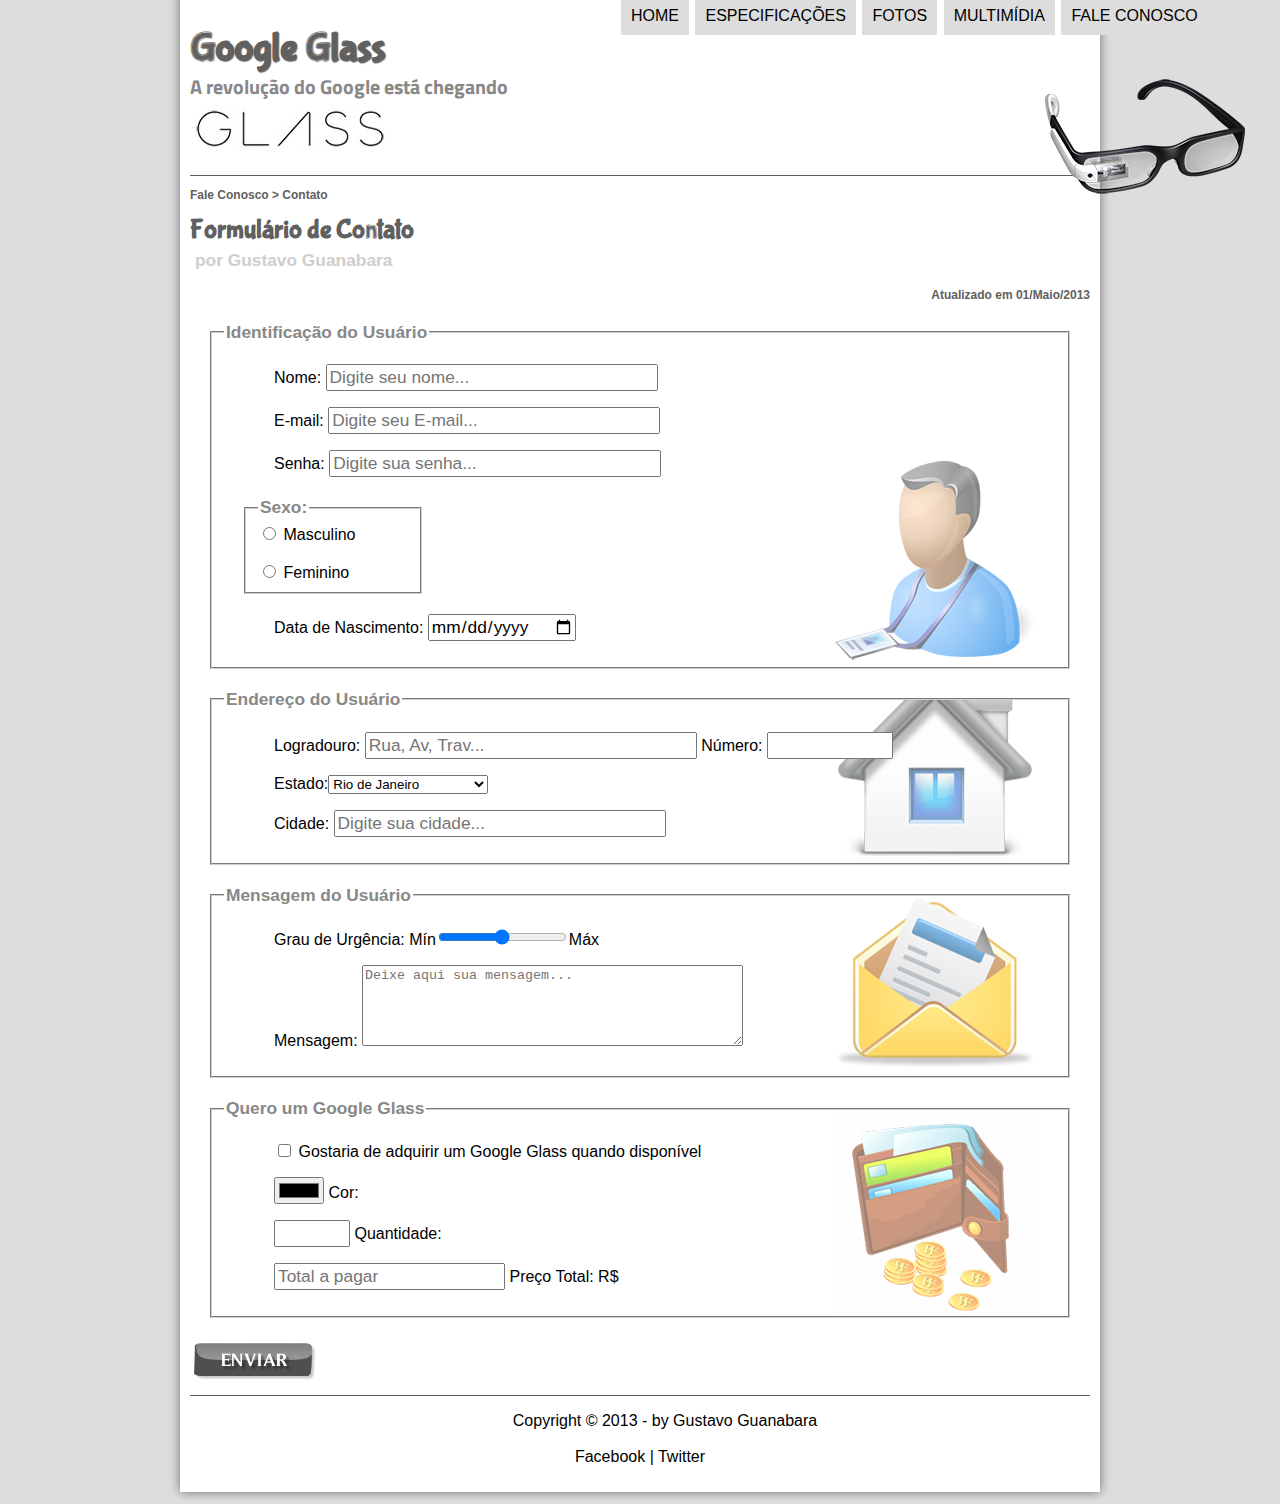
<file: projeto-glass-html5/fale-conosco.html>
<!DOCTYPE html>
<html lang="pt-br">
    <head>
        <meta charset="UTF-8">
        <meta name="viewport" content="width=device-width, initial-scale=1.0">
        <link rel="stylesheet" href="_css/estilo.css">
    <title>Tudo sobre o Google Glass</title>
    </head>
    <body>
        <div id="interface">
          <header id="cabecalho">
            <h1>Google Glass</h1>
            <h2>A revolução do Google está chegando</h2>
                <img id="icone" src=_imagens/glass-oculos-preto-peq.png>
                    <nav class="Menu">
                        <h1>Menu Principal</h1>
                            <ul type="none">
                                    <li onmouseover="MudaFoto('_imagens/home.png')" onmouseout="MudaFoto('_imagens/contato.png')"><a href="index.html">Home</a></li>
                                    <li onmouseover="MudaFoto('_imagens/especificacoes.png')" onmouseout="MudaFoto('_imagens/contato.png')"><a href="specs.html">Especificações</a></li>
                                    <li onmouseover="MudaFoto('_imagens/fotos.png')" onmouseout="MudaFoto('_imagens/contato.png')"><a href="fotos.html">Fotos</a></li>
                                    <li onmouseover="MudaFoto('_imagens/multimidia.png')" onmouseout="MudaFoto('_imagens/contato.png')"><a href="multimidia.html">Multimídia</a></li>
                                    <li onmouseover="MudaFoto('_imagens/contato.png')" onmouseout="MudaFoto('_imagens/contato.png')"><a href="fale-conosco.html">Fale conosco</a></li>
                            </ul>
                    </nav>
          </header>

          <section id="corpo-full">
    <article id="noticia-principal">
    <header id="cabecalho-artigo"> 
        <header>
            <h3>Fale Conosco > Contato</h3>
            <h1>Formulário de Contato</h1>
            <h2>por Gustavo Guanabara</h2>
            <h3 class="charlie">Atualizado em 01/Maio/2013</h3>
          </header>
        </header>   

<form method="post" id="fcontato" action="mailto:contato@cursoemvideo.com" oninput="calc_total()">
    <fieldset id="usuario">
        <legend>Identificação do Usuário</legend>
            <p>Nome: <input type="text" name="tnome" id="cnome" size="30" maxlength="100" placeholder="Digite seu nome..."/></p>
            <p>E-mail: <input type="email" name="tmail" id="cmail" size="30" maxlength="50" placeholder="Digite seu E-mail..."></p>
            <p>Senha: <input type="password" name="tsenha" id="csenha" size="30" maxlength="50" placeholder="Digite sua senha..."></p>
            <fieldset id="genero">
                <legend>Sexo:</legend>
                    <input type="radio" name="tgenero" id="cmasc"> <label for="cmasc">Masculino</label><br><br>
                    <input type="radio" name="tgenero" id="cfem"> <label for="cfem">Feminino</label>
            </fieldset>
            <p>Data de Nascimento: <input type="date" name="tdata" id="cdata"></p>
    </fieldset>
    
    <fieldset id="endereco">
        <legend>Endereço do Usuário</legend>
            <p>Logradouro: <input type="text" name="trua" id="crua" size="30" maxlength="50" placeholder="Rua, Av, Trav..."> Número: <input type="number" name="tnumero" id="cnumero" min="0" max="99999999"></p> 
            <p><label for="cest">Estado:</label><select name="test" id="cest">
                <optgroup label="Região Sudeste">
                    <option>Rio de Janeiro</option>
                    <option>São Paulo</option>
                    <option>Minas Gerais</option>
                    <option>Espírito Santo</option>
                </optgroup>
                <optgroup label="Região Nordeste">
                    <option>Paraíba</option>
                    <option>Pernambuco</option>
                    <option>Bahia</option>
                    <option>Sergipe</option>
                    <option>Alagoas</option>
                    <option>Ceará</option>
                    <option>Maranhão</option>
                    <option>Piauí</option>
                    <option>Rio Grande do Norte</option>
                </optgroup>
                <optgroup label="Região Norte">
                    <option>Pará</option>
                    <option>Amazonas</option>
                    <option>Rondônia</option>
                    <option>Roraima</option>
                    <option>Amapá</option>
                    <option>Acre</option>
                    <option>Tocantins</option>
                </optgroup>
                <optgroup label="Região Centro-Oeste">
                    <option>Mato Grosso</option>
                    <option>Mato Grosso do Sul</option>
                    <option>Brasília - DF</option>
                    <option>Goiás</option>
                </optgroup>
                    <optgroup label="Região Sul">
                        <option>Rio Grande do Sul</option>
                        <option>Santa Catarina</option>
                        <option>Paraná</option>
                    </optgroup>
            </select></p>
            <p><label for="ccid">Cidade:</label>
            <input type="text" name="tcid" id="ccid" size="30" maxlength="50" placeholder="Digite sua cidade..."></p>
    </fieldset>
    
    <fieldset id="mensagem">
        <legend>Mensagem do Usuário</legend>
            <p><label for="curgencia">Grau de Urgência:</label>
            Mín<input type="range" name="turgencia" id="curgencia" min="0" max="10" step="1">Máx</p>
            <p><label for="cmensagem">Mensagem:</label>
            <textarea name="tmensagem" id="cmensagem" cols="45" rows="5" placeholder="Deixe aqui sua mensagem..."></textarea></p>
    </fieldset>
    
    <fieldset id="pedido">
        <legend>Quero um Google Glass</legend>
            <p><input type="checkbox" name="tped" id="cped">
                <label for="cped">Gostaria de adquirir um Google Glass quando disponível</label></p>
            <p><input type="color" name="tcor" id="ccor">
                <label for="ccor">Cor:</label></p>
            <p><input type="number" name="tquantidade" id="cquantidade" min="0" max="100" onchange="document.getElementById('cpreco').value = parseInt(this.value) * 1500">
                <label for="cquantidade">Quantidade:</label></p>
            <p><input type="text " name="tpreco" id="cpreco" placeholder="Total a pagar" readonly>
                <label for="cpreco">Preço Total: R$</label></p>
    </fieldset>
    
    <input type="image" name="tenviar" src="_imagens/botao-enviar.png">
</form>

<footer id="rodape">
<p>Copyright &copy; 2013 - by Gustavo Guanabara <br><br>
<a href="http://facebook.com/cursosemvideo" target="_blank" rel="external">Facebook</a> | <a href="http://twitter.com/cursoemvideo" target="_blank" rel="external">Twitter</a></p>
        
</footer>
    </div>
</body>
</html>
</file>
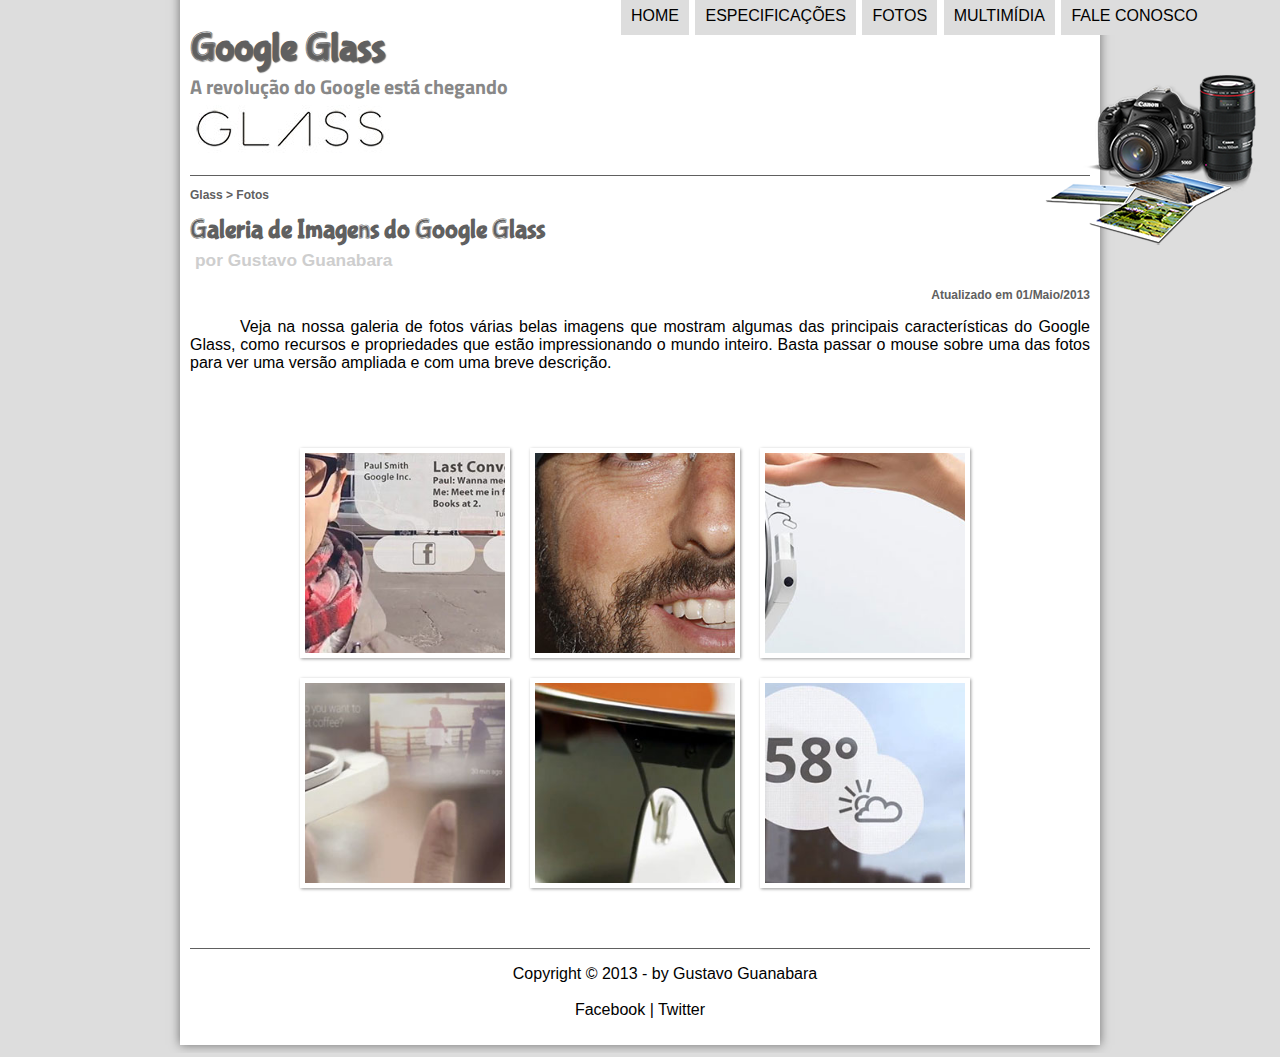
<file: projeto-glass-html5/fotos.html>
<!DOCTYPE html>
<html lang="pt-br">
    <head>
        <meta charset="UTF-8">
        <meta name="viewport" content="width=device-width, initial-scale=1.0">
        <link rel="stylesheet" href="_css/estilo.css">
    <title>Tudo sobre o Google Glass</title>
    </head>
    <script src="_javascript/funcoes.js"></script>
    <body>
        <div id="interface">
          <header id="cabecalho">
            <h1>Google Glass</h1>
            <h2>A revolução do Google está chegando</h2>
                <img id="icone" src=_imagens/fotos.png>
                    <nav class="Menu">
                        <h1>Menu Principal</h1>
                            <ul type="none">
                                    <li onmouseover="MudaFoto('_imagens/home.png')" onmouseout="MudaFoto('_imagens/fotos.png')"><a href="index.html">Home</a></li>
                                    <li onmouseover="MudaFoto('_imagens/especificacoes.png')" onmouseout="MudaFoto('_imagens/fotos.png')"><a href="specs.html">Especificações</a></li>
                                    <li onmouseover="MudaFoto('_imagens/fotos.png')" onmouseout="MudaFoto('_imagens/fotos.png')"><a href="fotos.html">Fotos</a></li>
                                    <li onmouseover="MudaFoto('_imagens/multimidia.png')" onmouseout="MudaFoto('_imagens/fotos.png')"><a href="multimidia.html">Multimídia</a></li>
                                    <li onmouseover="MudaFoto('_imagens/contato.png')" onmouseout="MudaFoto('_imagens/fotos.png')"><a href="fale-conosco.html">Fale conosco</a></li>
                            </ul>
                    </nav>
          </header>

          <section id="corpo-full">
    <article id="noticia-principal">
    <header id="cabecalho-artigo"> 
        <header>
            <h3>Glass > Fotos</h3>
            <h1>Galeria de Imagens do Google Glass</h1>
            <h2>por Gustavo Guanabara</h2>
            <h3 class="charlie">Atualizado em 01/Maio/2013</h3>
          </header>
        </header>   

<p>Veja na nossa galeria de fotos várias belas imagens que mostram algumas das principais características do Google Glass, como recursos e propriedades que estão impressionando o mundo inteiro. Basta passar o mouse sobre uma das fotos para ver uma versão ampliada e com uma breve descrição.</p>

<ul id="album-fotos">
    <li id="foto-01"><span>Agenda e lembretes</span></li>
    <li id="foto-02"><span>Sergey Brin usando o Glass</span></li>
    <li id="foto-03"><span>Leve e compacto</span></li>
    <li id="foto-04"><span>Sensação de uma tela de 50"</span></li>
    <li id="foto-05"><span>Vários tipos de lente</span></li>
    <li id="foto-06"><span>Informações importantes</span></li>
</ul>

<footer id="rodape">
<p>Copyright &copy; 2013 - by Gustavo Guanabara <br><br>
<a href="http://facebook.com/cursosemvideo" target="_blank" rel="external">Facebook</a> | <a href="http://twitter.com/cursoemvideo" target="_blank" rel="external">Twitter</a></p>
        
</footer>
    </div>
</body>
</html>
</file>
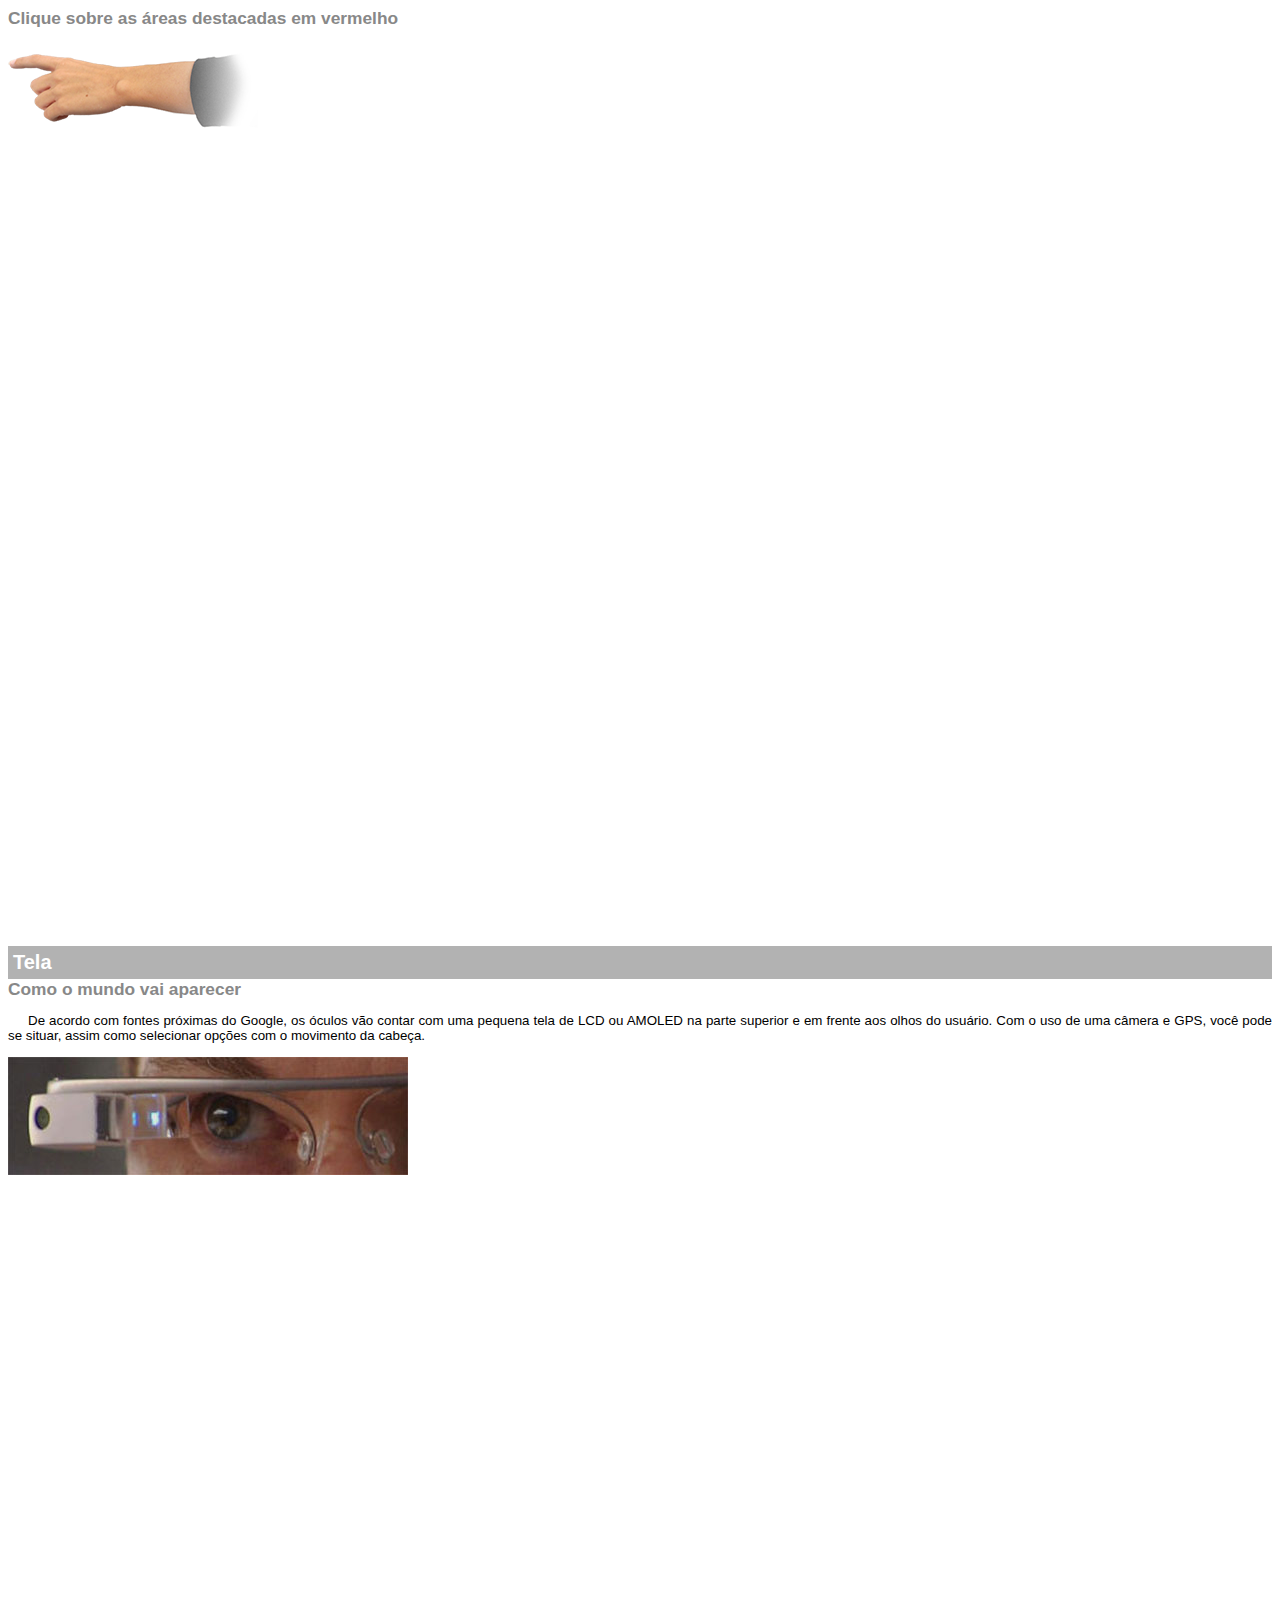
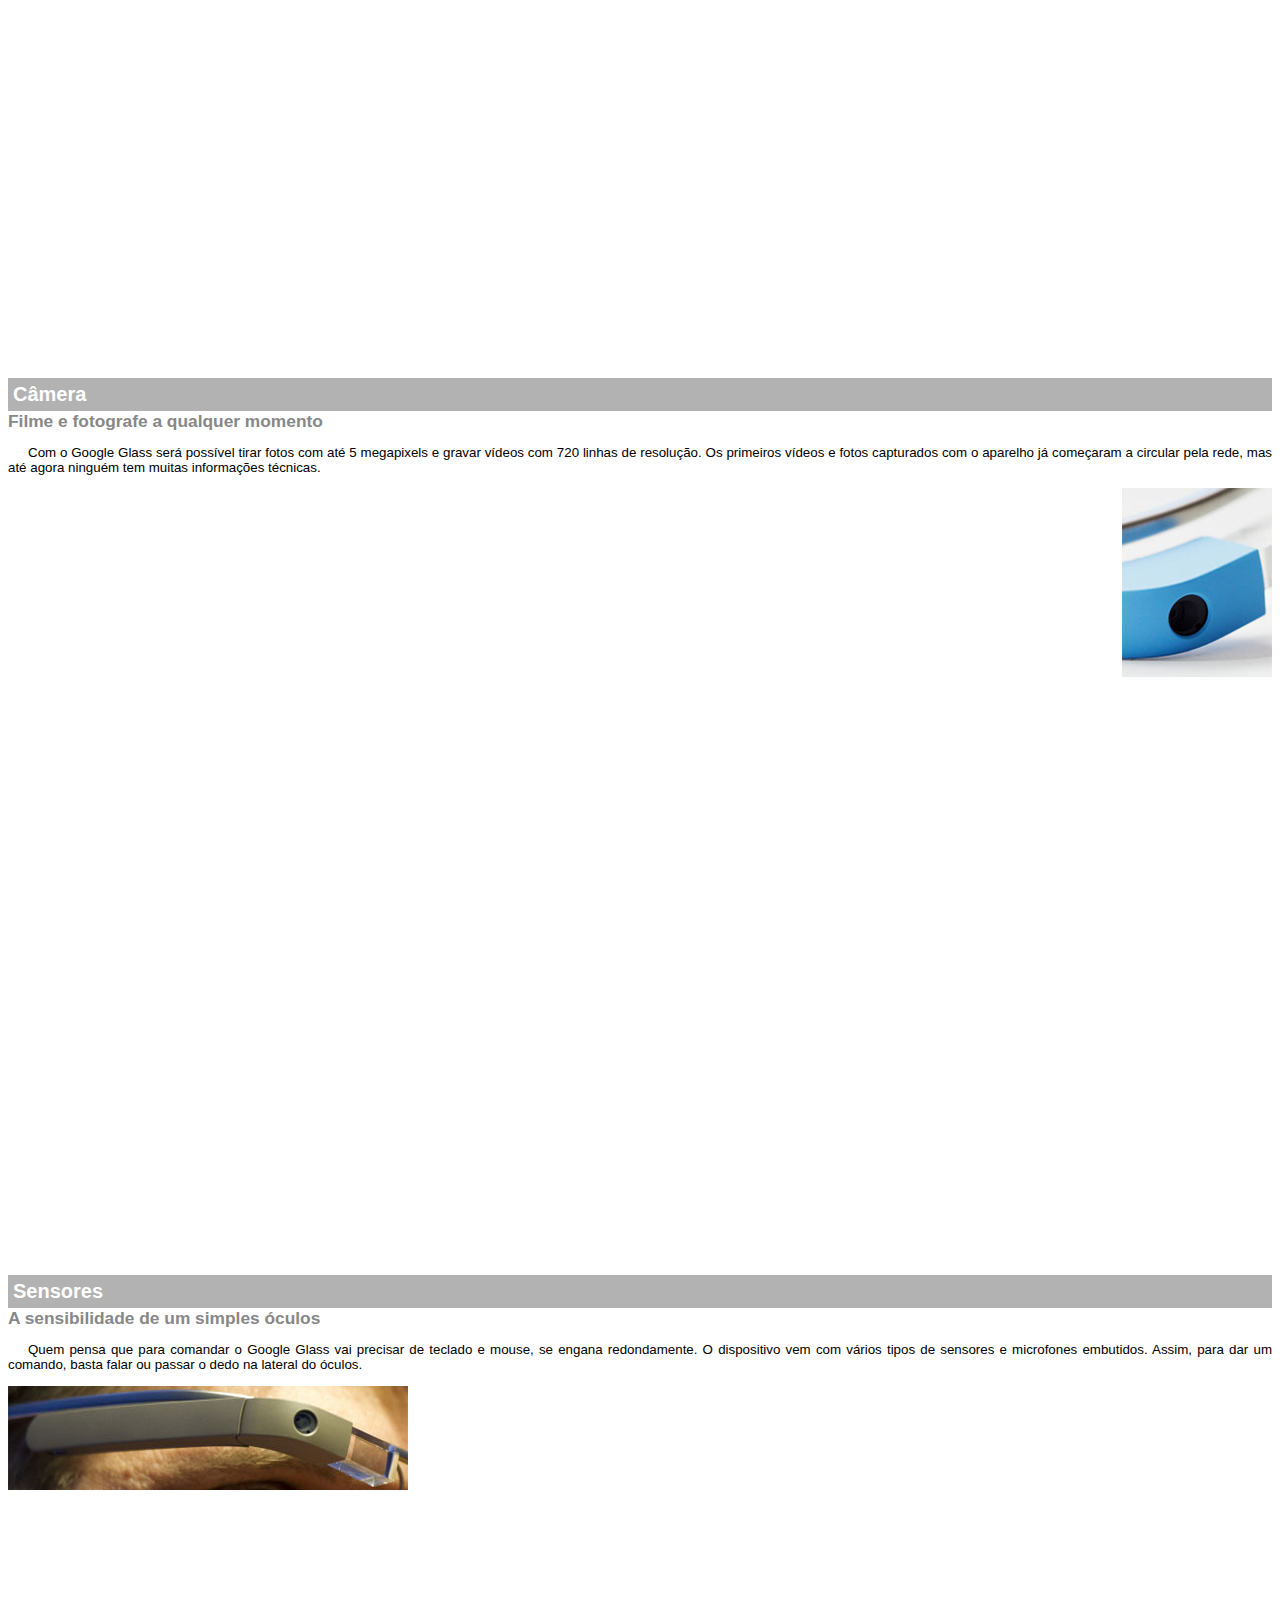
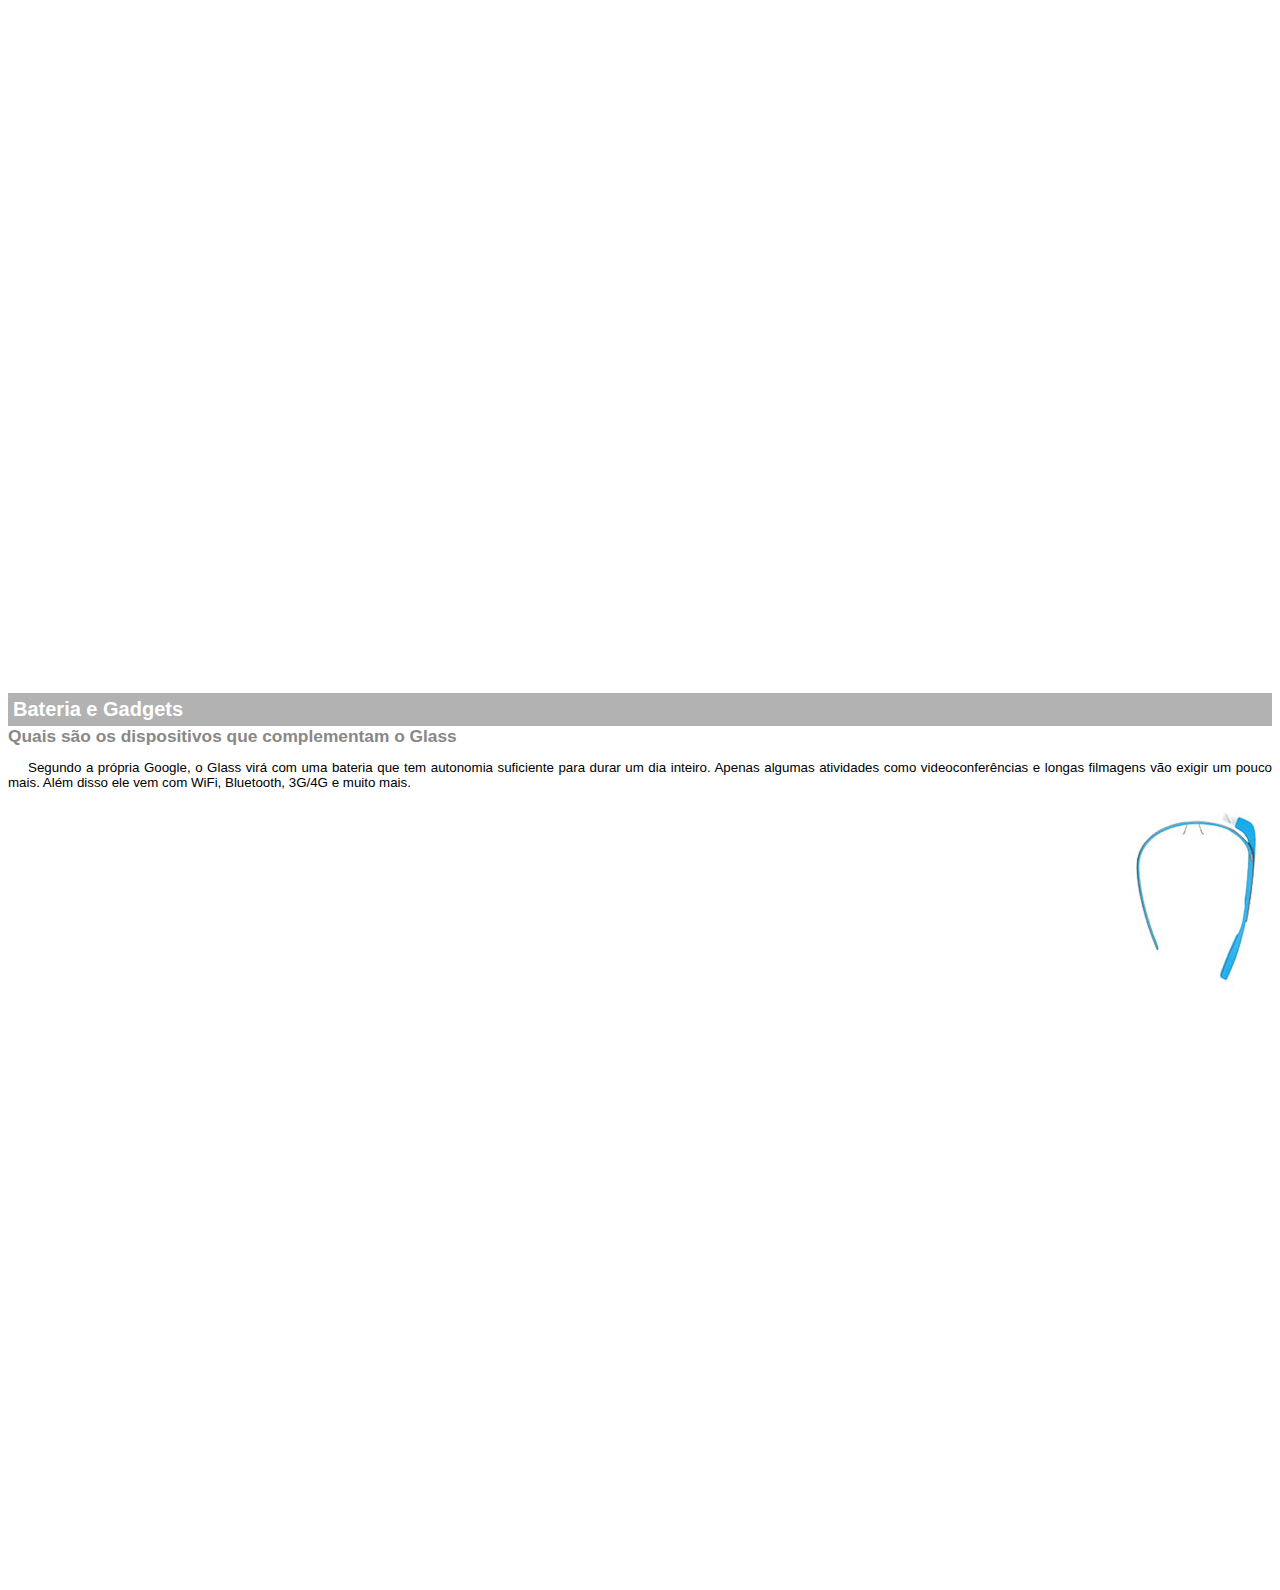
<file: projeto-glass-html5/google-glass.html>
<!DOCTYPE html>
<html lang="pt-br">
<head>
    <meta charset="UTF-8">
    <meta name="viewport" content="width=device-width, initial-scale=1.0">
    <title>Informações sobre o Google Glass</title>
    <style>
        body{
            font-family: Arial;
            font-size: 10pt;
        }

        p{
            text-align: justify;
            text-indent: 20px;
        }

        article h1{
            font-size: 15pt;
            color: #ffffff;
            background-color: rgba(0, 0, 0, 0.3);
            padding: 5px;
            margin: 0;
        }

        article h2{
            font-size: 13pt;
            color: #888888;
            margin: 0px;
        }

        article{
            margin-bottom: 800px;
        }

        img.img-right{
            display: block;
            float: right;
            margin-left: 5px;
        }
    </style>
</head>
<body>
    
</body>

<article id="top">
    <header>
        <h2>Clique sobre as áreas destacadas em vermelho</h2>
    </header>
    <img src="_imagens/mao.png" alt="Mao-left">
</article>

<article id="tela">
    <header>
        <h1>Tela</h1>
        <h2>Como o mundo vai aparecer</h2>
    </header>
    <p>De acordo com fontes próximas do Google, os óculos vão contar com uma pequena tela de LCD ou AMOLED na parte superior e em frente aos olhos do usuário. Com o uso de uma câmera e GPS, você pode se situar, assim como selecionar opções com o movimento da cabeça.</p>
    <img src="_imagens/det-tela.jpg" alt="tela-google-glass">
</article>

<article id="camera">
    <header>
        <h1>Câmera</h1>
        <h2>Filme e fotografe a qualquer momento</h2>
    </header>
    <p>Com o Google Glass será possível tirar fotos com até 5 megapixels e gravar vídeos com 720 linhas de resolução. Os primeiros vídeos e fotos capturados com o aparelho já começaram a circular pela rede, mas até agora ninguém tem muitas informações técnicas.</p>
    <img src="_imagens/det-camera.jpg" class="img-right" alt="camera-google-glass">
</article>

<article id="sensor">
    <header>
        <h1>Sensores</h1>
        <h2>A sensibilidade de um simples óculos</h2>
    </header>
    <p>Quem pensa que para comandar o Google Glass vai precisar de teclado e mouse, se engana redondamente. O dispositivo vem com vários tipos de sensores e microfones embutidos. Assim, para dar um comando, basta falar ou passar o dedo na lateral do óculos.</p>
    <img src="_imagens/det-touch.jpg" alt="sensor-google-glass">
</article>

<article id="gadget">
    <header>
        <h1>Bateria e Gadgets</h1>
        <h2>Quais são os dispositivos que complementam o Glass</h2>
    </header>
    <p>Segundo a própria Google, o Glass virá com uma bateria que tem autonomia suficiente para durar um dia inteiro. Apenas algumas atividades como videoconferências e longas filmagens vão exigir um pouco mais. Além disso ele vem com WiFi, Bluetooth, 3G/4G e muito mais.</p>
    <img src="_imagens/det-bateria.jpg" class="img-right" alt="bateria-google-glass">
</article>
</html>
</file>
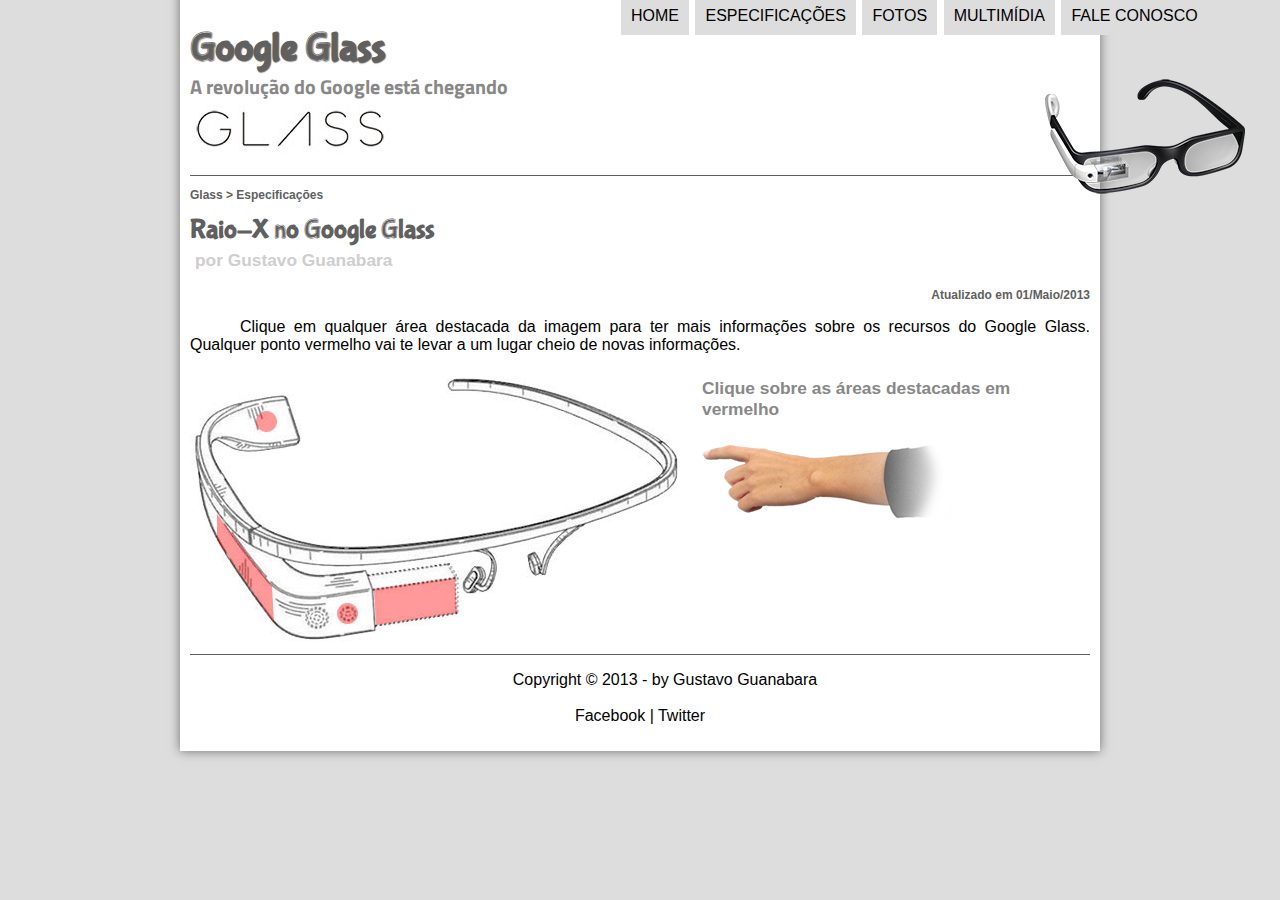
<file: projeto-glass-html5/specs.html>
<!DOCTYPE html>
<html lang="pt-br">
    <head>
        <meta charset="UTF-8">
        <meta name="viewport" content="width=device-width, initial-scale=1.0">
        <link rel="stylesheet" href="_css/estilo.css">
        <title>Tudo sobre o Google Glass</title>
    </head>
    <script src="_javascript/funcoes.js"></script>
    <body>
        <div id="interface">
          <header id="cabecalho">
            <h1>Google Glass</h1>
            <h2>A revolução do Google está chegando</h2>
                <img id="icone" src=_imagens/glass-oculos-preto-peq.png>
                    <nav class="Menu">
                        <h1>Menu Principal</h1>
                            <ul type="none">
                                    <li onmouseover="MudaFoto('_imagens/home.png')" onmouseout="MudaFoto('_imagens/especificacoes.png')"><a href="index.html">Home</a></li>
                                    <li onmouseover="MudaFoto('_imagens/especificacoes.png')" onmouseout="MudaFoto('_imagens/especificacoes.png')"><a href="specs.html">Especificações</a></li>
                                    <li onmouseover="MudaFoto('_imagens/fotos.png')" onmouseout="MudaFoto('_imagens/especificacoes.png')"><a href="fotos.html">Fotos</a></li>
                                    <li onmouseover="MudaFoto('_imagens/multimidia.png')" onmouseout="MudaFoto('_imagens/especificacoes.png')"><a href="multimidia.html">Multimídia</a></li>
                                    <li onmouseover="MudaFoto('_imagens/contato.png')" onmouseout="MudaFoto('_imagens/especificacoes.png')"><a href="fale-conosco.html">Fale conosco</a></li>
                            </ul>
                    </nav>
          </header>

<section id="corpo-full">
    <article id="noticia-principal">
    <header id="cabecalho-artigo"> 
        <header>
            <h3>Glass > Especificações</h3>
            <h1>Raio-X no Google Glass</h1>
            <h2>por Gustavo Guanabara</h2>
            <h3 class="charlie">Atualizado em 01/Maio/2013</h3>
          </header>
        </header>   
    
    <p>Clique em qualquer área destacada da imagem para ter mais informações sobre os recursos do Google Glass. Qualquer ponto vermelho vai te levar a um lugar cheio de novas informações.</p>
    
    <section id="conteudo">
        <img src="_imagens/glass-esquema-marcado.jpg" usemap="#meumapa">
        <map name="meumapa">
            <area shape="rect" coords="181,206,270,261" href="google-glass.html#tela" target="window">
            <area shape="circle" coords="157,244,12" href="google-glass.html#camera" target="window">
            <area shape="poly" coords="28,146,81,215,83,252,24,167" href="google-glass.html#sensor" target="window">
            <area shape="circle" coords="75,51,13" href="google-glass.html#gadget" target="window">
        </map>
        <iframe src="google-glass.html" name="window" id="frame-spec"></iframe>
    </section>
    
    </article>
</section>

<footer id="rodape">
<p>Copyright &copy; 2013 - by Gustavo Guanabara <br><br>
<a href="http://facebook.com/cursosemvideo" target="_blank" rel="external">Facebook</a> | <a href="http://twitter.com/cursoemvideo" target="_blank" rel="external">Twitter</a></p>
        
</footer>
    </div>
</body>
</html>
</file>
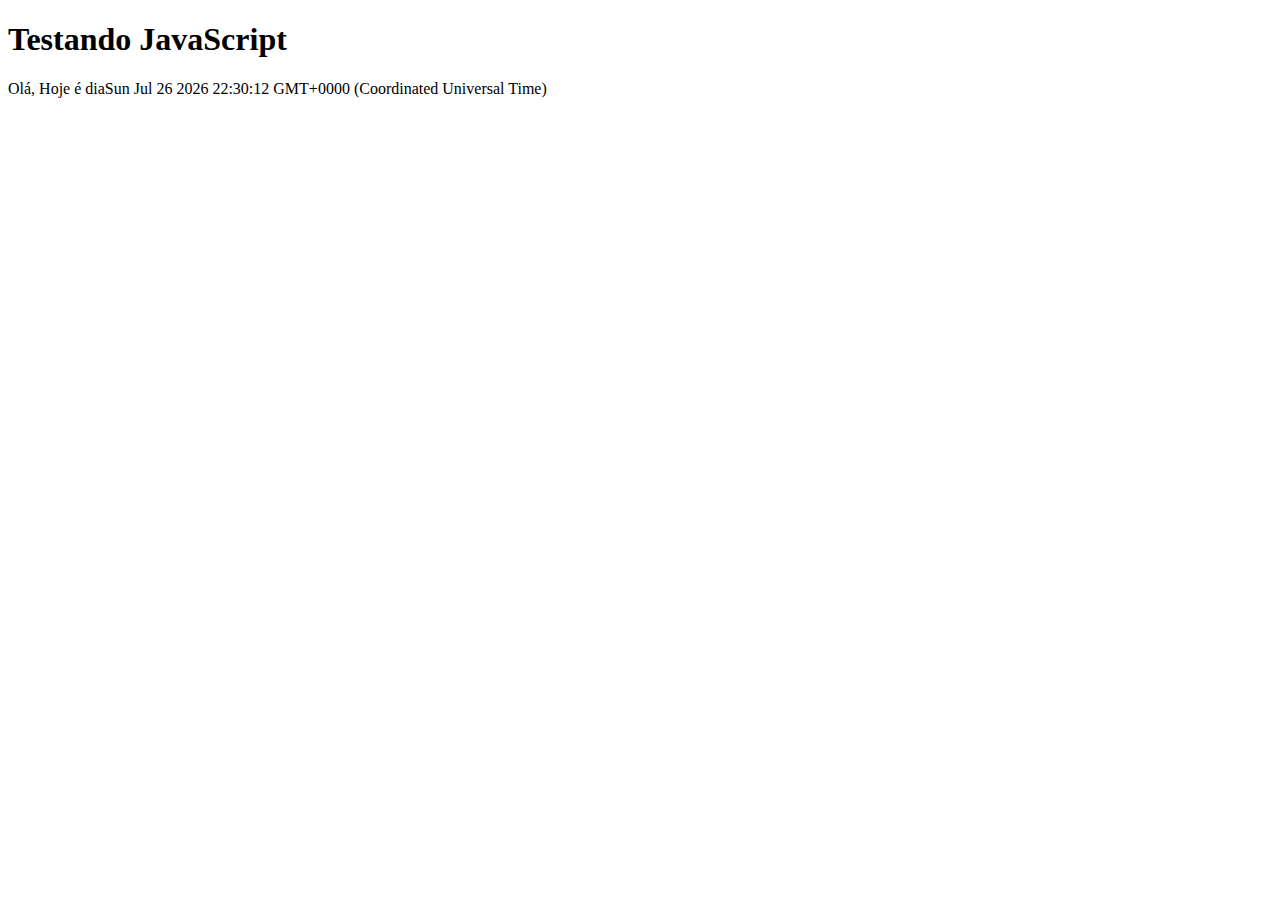
<file: projeto-glass-html5/testejs01.html>
<!DOCTYPE html>
<html lang="pt-br">
<head>
    <meta charset="UTF-8">
    <meta name="viewport" content="width=device-width, initial-scale=1.0">
    <title>teste JavaScript</title>
</head>
<body>
    <h1>Testando JavaScript</h1>
    <script>
        document.write("Olá, Hoje é dia" + Date());
    </script>
       
    
</body>
</html>
</file>
<file: projeto-glass-html5/_css/estilo.css>
@charset "UTF-8";
@import url('https://fonts.googleapis.com/css2?family=Titillium+Web&display=swap');
@font-face {
    font-family: 'FontLogo';
    src: url("../_fonts/bubblegum-sans-regular.otf");
}

body{
    font-family: Arial, Helvetica, sans-serif;
    background-color: #dddddd;
    color: rgba(0,0,0,1);
}

div#interface{
    width: 900px;
    margin: 1%; 
    background-color: white;
    margin: -20px auto 0px auto;
    box-shadow: 0px 0px 10px rgba(0,0,0,0.5);
    padding: 10px;
}

header#cabecalho img#icone{
    position: absolute;
    top: 75px;
    left: 1045px;
}

header#cabecalho{
    border-bottom: 1px #606060 solid;
    height: 150px;
    background-image: url("../_imagens/glass-logo-peq.jpg");
    background-repeat: no-repeat;
    background-position: 0px 80px;
}

header#cabecalho h1{
    font-family: 'FontLogo', Helvetica, sans-serif;
    font-size: 30pt;
    color: #606060;
    text-shadow: 1px 1px 1px rgba(0,0,0,0.6);
    padding: 0px;
    margin-bottom: 0px;
}

header#cabecalho h2{
    font-family: 'Titillium Web', sans-serif;
    font-size: 15pt;
    color: #888888;
    padding: 0px;
    margin-top: 0px;
}

p{
    text-align: justify;
    text-indent: 50px;
}

/* Formatação da imagens com legendas */

figure.foto-legenda{
    border: 8px solid rgb(255, 255, 255);
    box-shadow: 1px 1px 4px black;
    position: relative;
    display: inline-block;
    margin: 0%
}

figure.foto-legenda img{
    width: 483px;
}

figure.foto-legenda figcaption{
    opacity: 0;
    position: absolute;
    top: 0px;
    background-color: rgba(0,0,0,0.4);
    color: white;
    width: 100%;
    height: 100%;
    padding: 10px;
    box-sizing: border-box;
    transition: opacity 0.5s;
}

figure.foto-legenda:hover figcaption{
    opacity: 1;
}

/* Formatação do Menu */

nav.Menu{
    display: block;
}

nav.Menu ul{
    position: absolute;
    top: -20px;
    left: 580px;
}

nav.Menu li{
    display: inline-block;
    background-color: #dddddd;
    padding: 10px;
    margin: 1px;
    transition: 0.7s;
}

nav.Menu li:hover{
    background-color: #fccccc;
}

nav.Menu a:hover{
    color: white;
}

nav.Menu ul li a {
    text-transform: uppercase;
    text-decoration: none;
    color: black;
}

nav.Menu h1{
    display: none;
}

section#corpo{
    display: block;
    width: 500px;
    float: left;
    border-right: 1px solid #606060;
    padding-right: 15px;
}

section#conteudo{
    width: 1000px;
    margin: auto;
}

iframe#frame-spec{
    width: 380px;
    height: 280px;
    border: none;
    overflow: hidden;
}

article#noticia-principal h2{
    font-size: 12pt;
    color: #606060;
    background-color: #dddddd;
    padding: 5px 0px 5px 5px;
    margin: 10px 0px 10px 0px ;
}

header#cabecalho-artigo h1{
    font-family: 'FontLogo', sans-serif;
    font-size: 20pt;
    color: #606060;
    margin-bottom: 0px;
    margin-top: 0px;
}

header#cabecalho-artigo h2{
    font-size: 13pt;
    color: #cecece;
    background-color: white;
    margin: 0px;
}

header#cabecalho-artigo h3{
    font-size: 12px;
    color: #606060;
}

header#cabecalho-artigo h3.charlie{
    text-align: right;
}

table#tabela{
    border: 1px solid #606060;
    border-spacing: 0px;
    margin-left: auto;
    margin-right: auto;
}

table#tabela td{
    border: 1px solid #606060;
    padding: 10px;
    text-align:center;
    vertical-align: middle;
}

table#tabela td.alpha{
    text-align: right;
    background-color: #606060;
    color: #ffffff;
    vertical-align: top;
    font-weight: bold;
}

table#tabela td.beta{
    text-align: left;
    background-color: #999999;
}

table#tabela caption{
    color: #888888;
    font-size: 13pt;
    font-weight: bolder;
}

table#tabela caption span{
    display: block;
    float: right;
    color: #000000;
    font-size: 8pt;
    margin-top: 10px;
}

aside#lateral{
    display: block;
    width: 350px;
    float: right;
    background-color: #dddddd;
    padding: 10px;
    margin-top: 10px;
    box-shadow: 2px 2px 2px rgba(0,0,0,0.5);
}

aside#lateral h1{
    font-family: 'FontLogo', sans-serif;
    font-size: 20pt;
    color: #606060;
}

aside#lateral h2{
    background-color: #606060;
    color: #ffffff;
    padding: 5px;
}

footer#rodape{
    clear: both;
    border-top: 1px solid #606060;
}

footer#rodape p{
    text-align: center;
}

footer#rodape a{
    text-decoration: none;
    color: black;
}

ul#album-fotos{
    width: 700px;
    margin: 0 auto;
    padding: 50px;
    overflow: hidden;
    list-style: none;
}

ul#album-fotos li{
    float: left;
    width: 200px;
    height: 200px;
    margin: 10px;
    border: 5px solid rgb(255, 255, 255);
    background-color: white;
    box-shadow: 1px 1px 3px rgba(0,0,0,0.4);
}

ul#album-fotos li span{
    opacity: 0;
    color: white;
    text-shadow: 1px 1px 1px black;
    background-color: rgba(0,0,0,0.3);
    font-size: 9pt;
    line-height: 360px;
    padding: 5px;
    transition: 0.5s;
}

ul#album-fotos li:hover span{
    opacity: 1;
}

ul#album-fotos li#foto-01{
    background: url('../_imagens/galeria-01.jpg') no-repeat;
    background-position: 50% 50%;
    background-size: 400px 400px;
    background-color: white;
    transition: 0.3s;
}

ul#album-fotos li#foto-01:hover{
    background-position: 0px 0px;
    background-size: 200px 200px;
}

ul#album-fotos li#foto-02{
    background: url('../_imagens/galeria-02.jpg') no-repeat;
    background-position: 50% 50%;
    background-size: 400px 400px;
    background-color: white;
    transition: 0.3s;
}

ul#album-fotos li#foto-02:hover{
    background-position: 0px 0px;
    background-size: 200px 200px;
}

ul#album-fotos li#foto-03{
    background: url('../_imagens/galeria-03.jpg') no-repeat;
    background-position: 50% 50%;
    background-size: 400px 400px;
    background-color: white;
    transition: 0.3s;
}

ul#album-fotos li#foto-03:hover{
    background-position: 0px 0px;
    background-size: 200px 200px;
}

ul#album-fotos li#foto-04{
    background: url('../_imagens/galeria-04.jpg') no-repeat;
    background-position: 50% 50%;
    background-size: 400px 400px;
    background-color: white;
    transition: 0.3s;
}

ul#album-fotos li#foto-04:hover{
    background-position: 0px 0px;
    background-size: 200px 200px;
}

ul#album-fotos li#foto-05{
    background: url('../_imagens/galeria-05.jpg') no-repeat;
    background-position: 50% 50%;
    background-size: 400px 400px;
    background-color: white;
    transition: 0.3s;
}

ul#album-fotos li#foto-05:hover{
    background-position: 0px 0px;
    background-size: 200px 200px;
}

ul#album-fotos li#foto-06{
    background: url('../_imagens/galeria-06.jpg') no-repeat;
    background-position: 50% 50%;
    background-size: 400px 400px;
    background-color: white;
    transition: 0.3s;
}

ul#album-fotos li#foto-06:hover{
    background-position: 0px 0px;
    background-size: 200px 200px;
}

div#tv-radio{
    width: 900px;
    height: 580px;
    margin: auto;
    background: url('../_imagens/radio-tv.png') no-repeat;
}

audio#musica{
    display: block;
    position: relative;
    left: 575px;
    top: 490px;
    width: 300px;
}

video#filme{
    display: block;
    position: relative;
    left: 100px;
    top: -10px;
    width: 430px;
    height: 330px;
}

input{
    font-family: sans-serif;
    font-weight: normal;
    font-size: 13pt;
    }

input:hover, textarea:hover{
    background-color: #dddddd;
    }

legend{
    color: #888888;
    font-weight: bold;
    font-size: 13pt;
    font-family: sans-serif;
    }

fieldset{
    border-color: #cecece;
    margin: 20px;
}

fieldset#genero{
    width: 150px;
}

fieldset#usuario{
    background: url('../_imagens/icone-contato.png') no-repeat 95% 95%;
}

fieldset#endereco{
    background: url('../_imagens/icone-endereco.png') no-repeat 95% 95%;
}

fieldset#mensagem{
    background: url('../_imagens/icone-mensagem.png') no-repeat 95% 95%;
}

fieldset#pedido{
    background: url('../_imagens/icone-pagamento.png') no-repeat 95% 95%;
}
</file>
